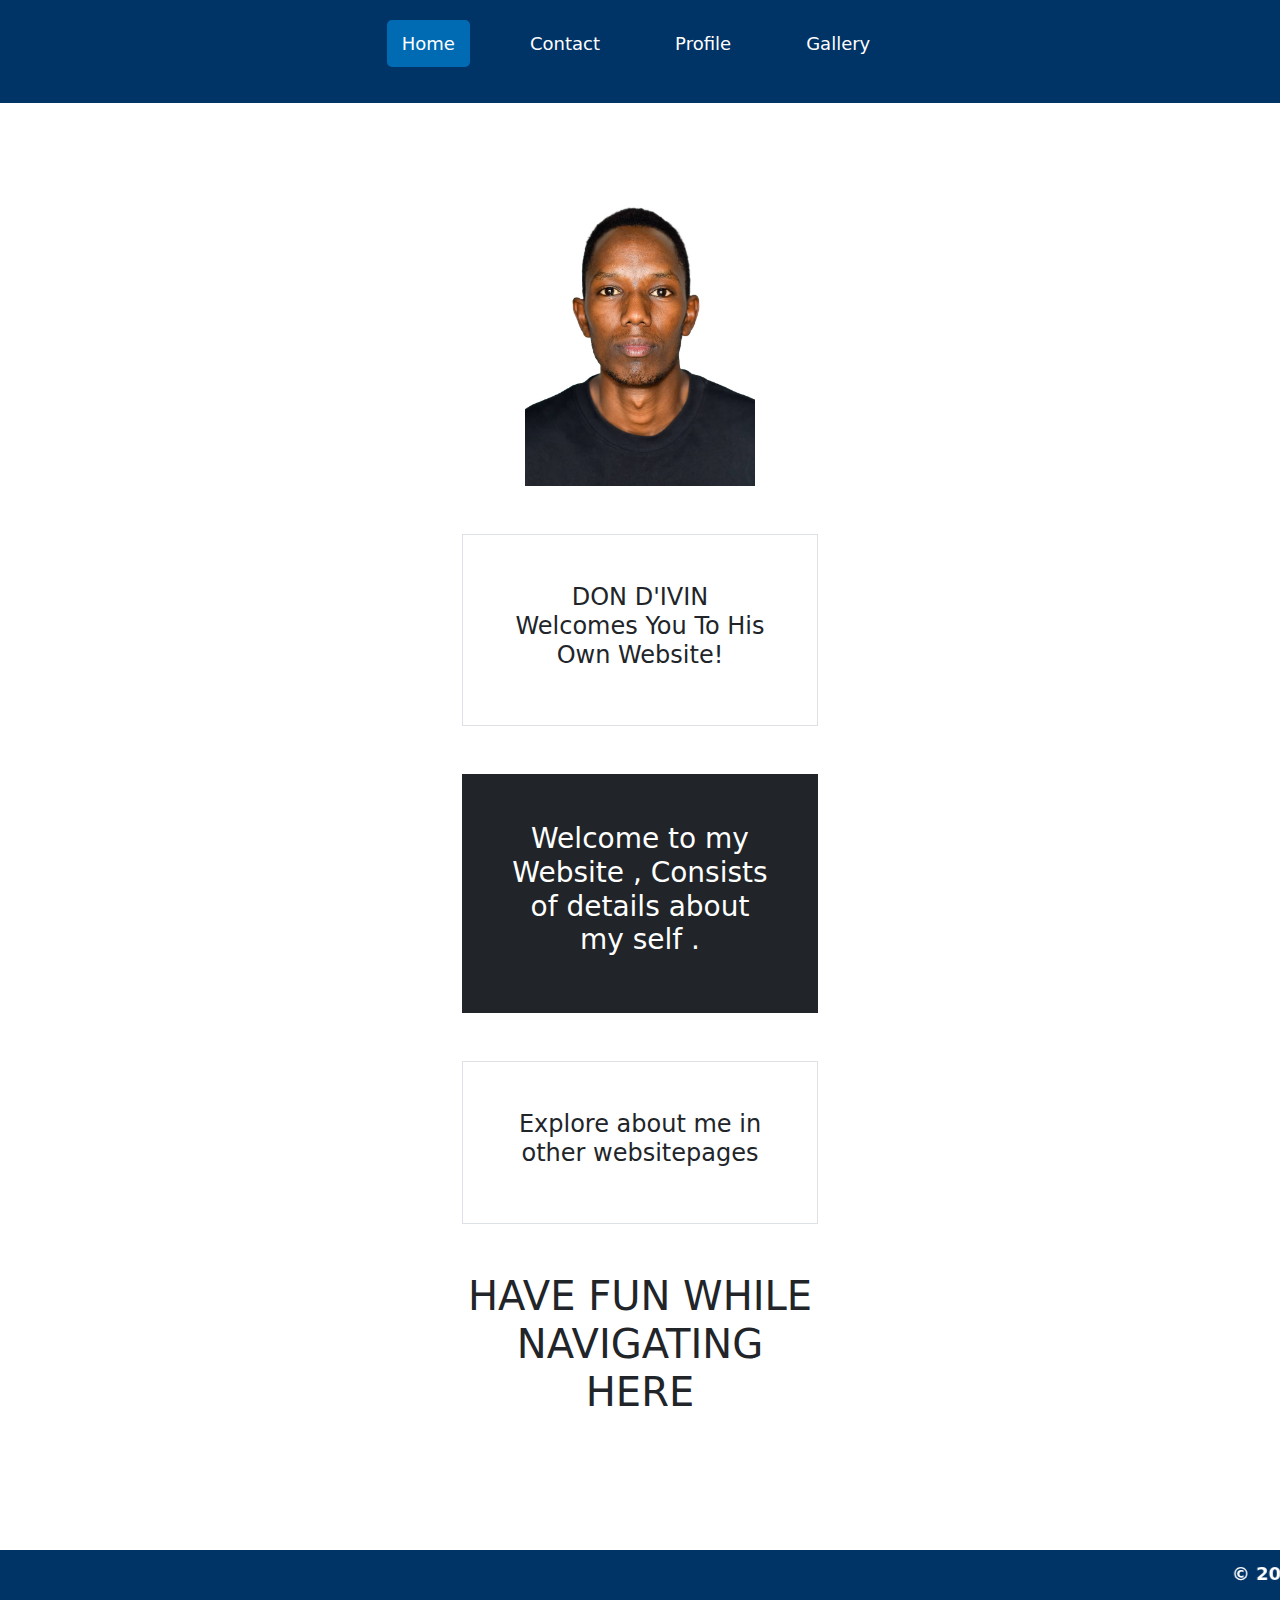
<file: index.html>
<!DOCTYPE html>
<html lang="en">
<head>
    <meta charset="UTF-8">
    <meta name="viewport" content="width=device-width, initial-scale=1.0">
    <title>Home</title>
    <link rel="stylesheet" href="style.css">

    <link href="https://cdn.jsdelivr.net/npm/bootstrap@5.3.0/dist/css/bootstrap.min.css" rel="stylesheet">
</head>
<body>
    <header>
        <nav>
            <ul>
                <li><a href="index.html" class="selected">Home</a></li>
                <li><a href="contact.html">Contact </a></li>
                <li><a href="about.html">Profile</a></li>
                <li><a href="gallery.html">Gallery</a></li>
            </ul>
        </nav>
    </header>

    <section>
        <div class="container py-3">
            <div class="row justify-content-center">
                <div class="col-md-4 text-center">
                <img src="profile.jpg" height="310px" width="230px" class="" alt="Profile Image">
        <div class="container p-5 my-5 border">
            <h4>DON D'IVIN Welcomes You To His Own  Website!</h4>
         </div>

        <div class="container p-5 my-5 bg-dark text-white">

          <h3>Welcome to my Website , Consists of details about my self . </h3>
        </div>
        
        <div class="container p-5 my-5 border ">
            <h4> Explore about me in other websitepages</h4>
        </div>
        <center><H1>HAVE FUN WHILE NAVIGATING HERE</H1></center>
    </section>

    <footer>
        <marquee behavior="" direction="left">
          <b> &copy; 2024 , DON DIVIN Profile.</b>
        </marquee>
       
    </footer>
</body>
</html>
</file>
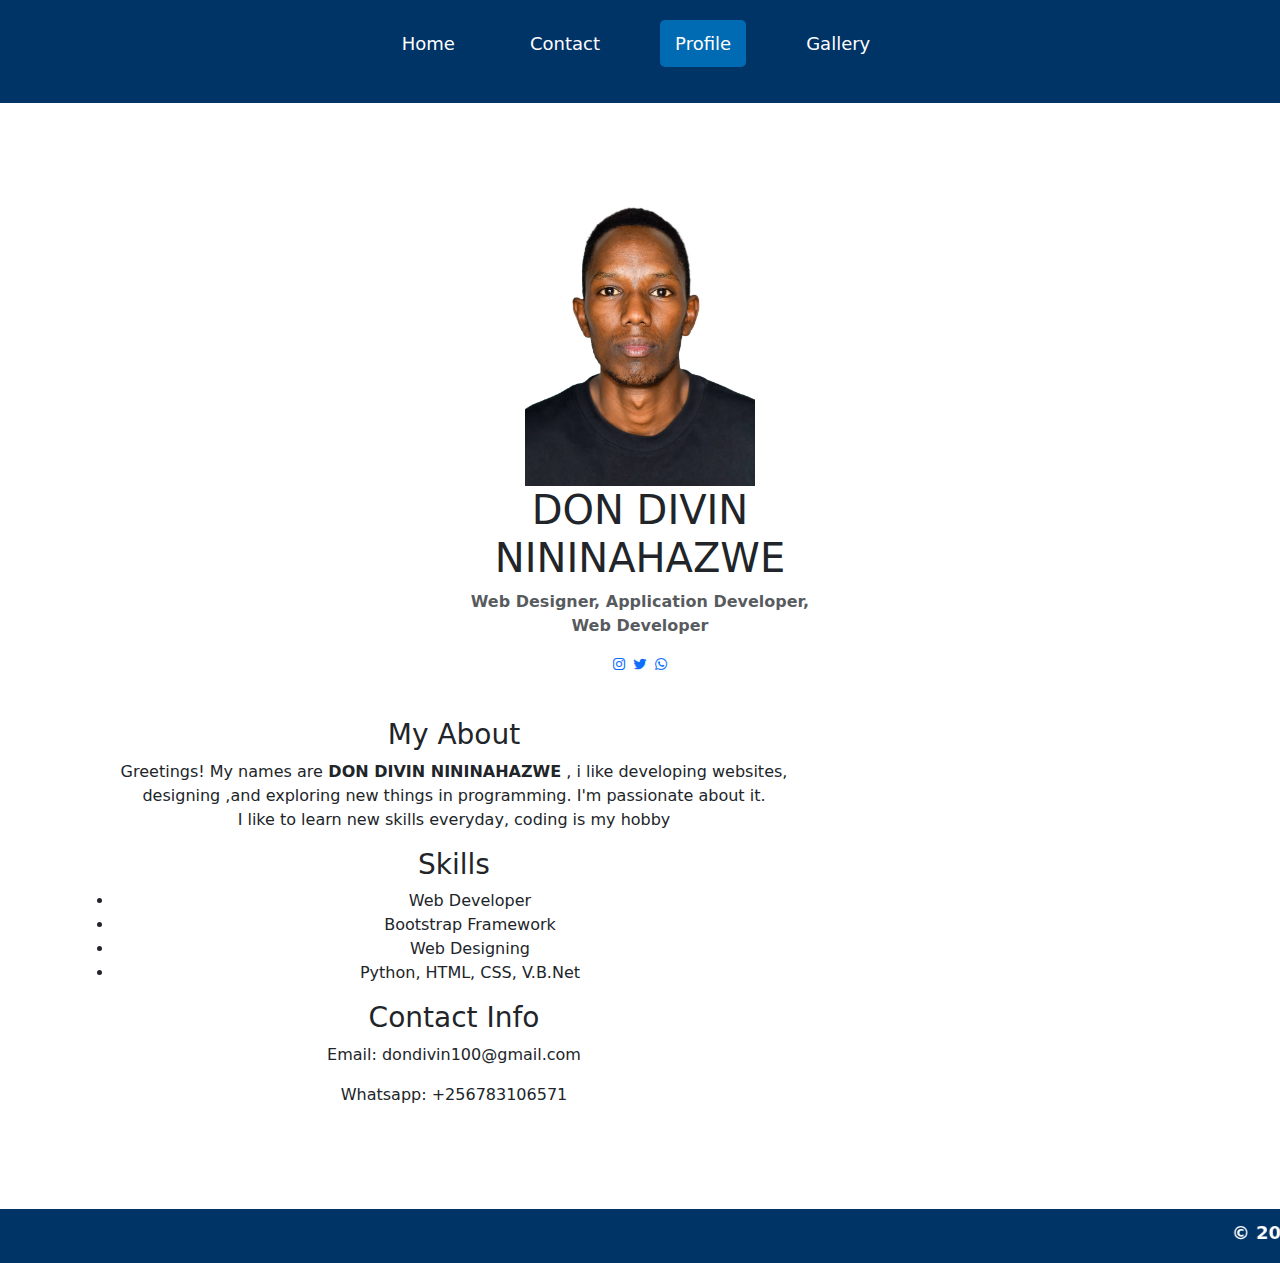
<file: about.html>
<!DOCTYPE html>
<html lang="en">
<head>
    <meta charset="UTF-8">
    <meta name="viewport" content="width=device-width, initial-scale=1.0">
    <title>about</title>
    <link rel="stylesheet" href="style.css">
    <link href="https://cdn.jsdelivr.net/npm/bootstrap@5.3.0/dist/css/bootstrap.min.css" rel="stylesheet">
    <link href='https://unpkg.com/boxicons@2.1.4/css/boxicons.min.css' rel='stylesheet'>
</head>
<body>
    <header>
            <nav>
                    <ul>
                        <li><a href="index.html" >Home</a></li>
                        <li><a href="contact.html">Contact </a></li>
                        <li><a href="about.html" class="selected">Profile</a></li>
                        <li><a href="gallery.html">Gallery</a></li>

                    </ul>
            </nav>
    </header>
    <section>  
        <div class="container py-3">
            <div class="row justify-content-center">
                <div class="col-md-4 text-center">
                <img src="profile.jpg" height="310px" width="230px" class="" alt="Profile Image">
                    <h1>DON DIVIN NININAHAZWE</h1>
                    <b><p class="text-muted">Web Designer, Application Developer, Web Developer</p></b>
                     
                        <a href="#"><i class='bx bxl-instagram'></i></a>
                        <a href="#"><i class='bx bxl-twitter'></i></a>
                         <a href="#"><i class='bx bxl-whatsapp'></i></a>
                    </div>
                </div>
                    
                <div class="col-md-8">
                    <h3>My About</h3>
                    <p>Greetings! My names are<b> DON DIVIN NININAHAZWE</b> , i like developing websites, designing ,and exploring new things in programming.
                        I'm passionate about it. <br> I like to learn new skills everyday, coding is my hobby</p>
                    <h3>Skills</h3>
                    <ul>
                        <li>Web Developer</li>
                        <li>Bootstrap Framework</li>
                        <li>Web Designing</li>
                        <li>Python, HTML, CSS, V.B.Net</li>
                    </ul>
                    <h3>Contact Info</h3>
                    <p>Email: dondivin100@gmail.com</p>
                    <p>Whatsapp: +256783106571</p>
                </div>
            </div>
        </div>
    </section>
</body>
   <footer > 
    <marquee behavior="" direction="left">
        <b> &copy; 2024 ,DON DIVIN Profile.</b>
    </marquee>
       
    </footer>
</html>
</file>
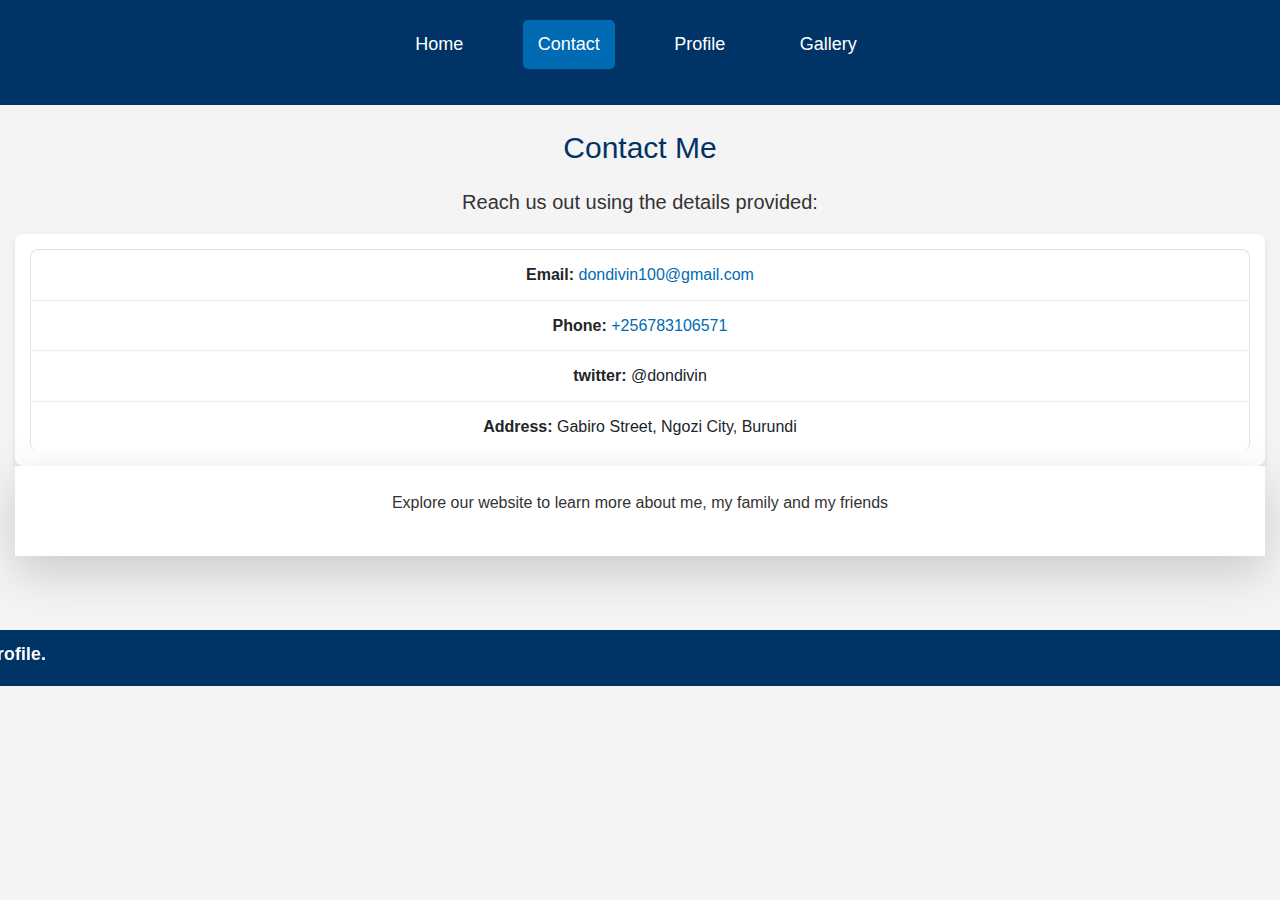
<file: contact.html>
<!DOCTYPE html>
<html lang="en">
<head>
    <meta charset="UTF-8">
    <meta name="viewport" content="width=device-width, initial-scale=1.0">
    <title>Contact</title>
    <link href="https://cdn.jsdelivr.net/npm/bootstrap@5.3.0/dist/css/bootstrap.min.css" rel="stylesheet">
    <link rel="stylesheet" href="style.css">
</head>
<body>
        <header>
            <nav>
                <ul>
                    <li><a href="index.html">Home</a></li>
                    <li><a href="contact.html" class="selected">Contact </a></li>
                    <li><a href="about.html">Profile</a></li>
                    <li><a href="gallery.html">Gallery</a></li>
                </ul>
            </nav>
        </header>
   <section class="contact">
                        <h2>Contact Me</h2>
                        <p class="lead">Reach us out using the details provided:</p>
                        <ul class="list-group">
                        <li class="list-group-item">
                            <strong>Email:</strong> 
                            <a href="mailto:dondivin100@gmail.com">dondivin100@gmail.com</a>
                        </li>
                        <li class="list-group-item">
                            <strong>Phone:</strong> 
                            <a href="tel:+243 972 394 650">+256783106571</a>
                        </li>
                        <li class="list-group-item">
                            <strong>twitter:</strong>
                            @dondivin 
                            <a href="" target="_blank"></a>
                        </li>
                        <li class="list-group-item">
                            <strong>Address:</strong> 
                            Gabiro Street, Ngozi City, Burundi
                        </li>
                        </ul>
                    </div>
        </div>
                <div class="shadow-lg p-4 mb-4 bg-white">
                    <p class="jjjj">Explore our website to learn more about me, my family and my friends</p>

                </div>
        
        </section>
</body>
<footer>
    <marquee behavior="" direction="right">
      <b> &copy; 2024 , DON DIVIN Profile.</b>
    </marquee>
  
</footer>
</html>
</file>
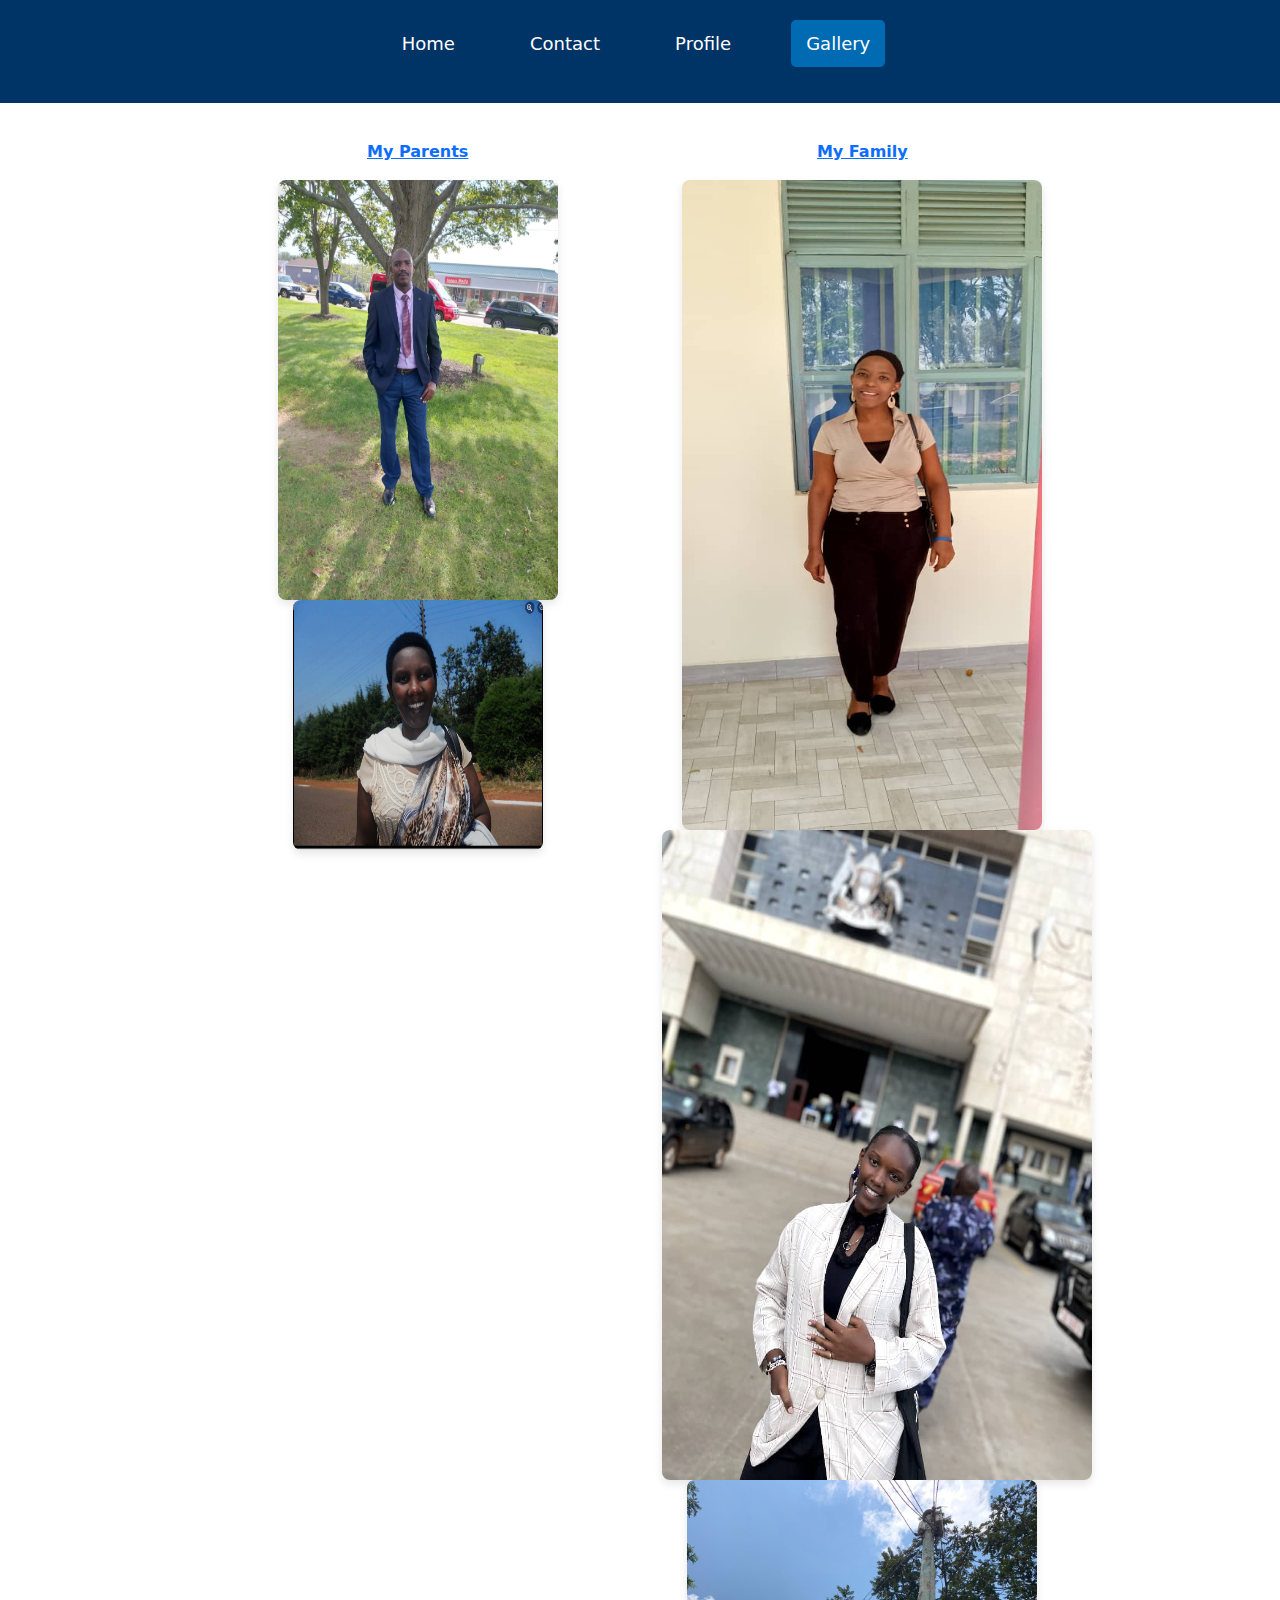
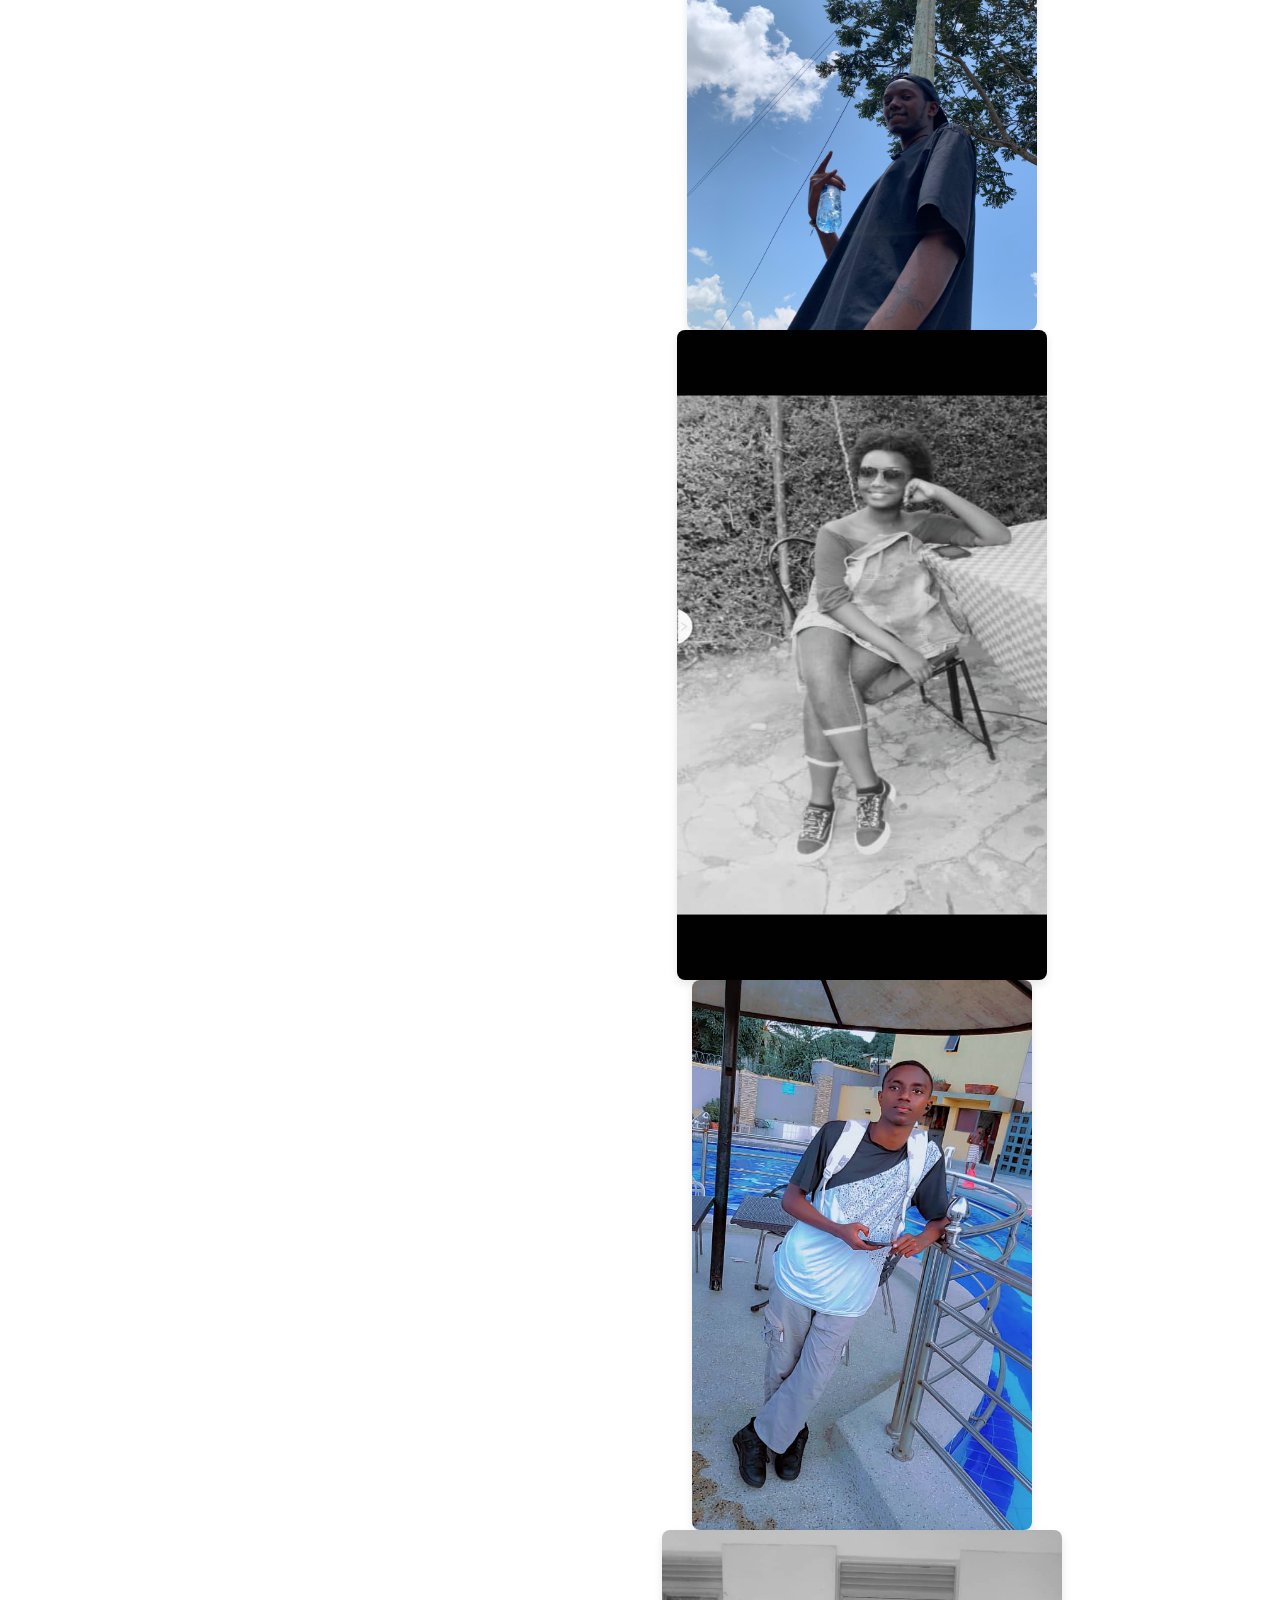
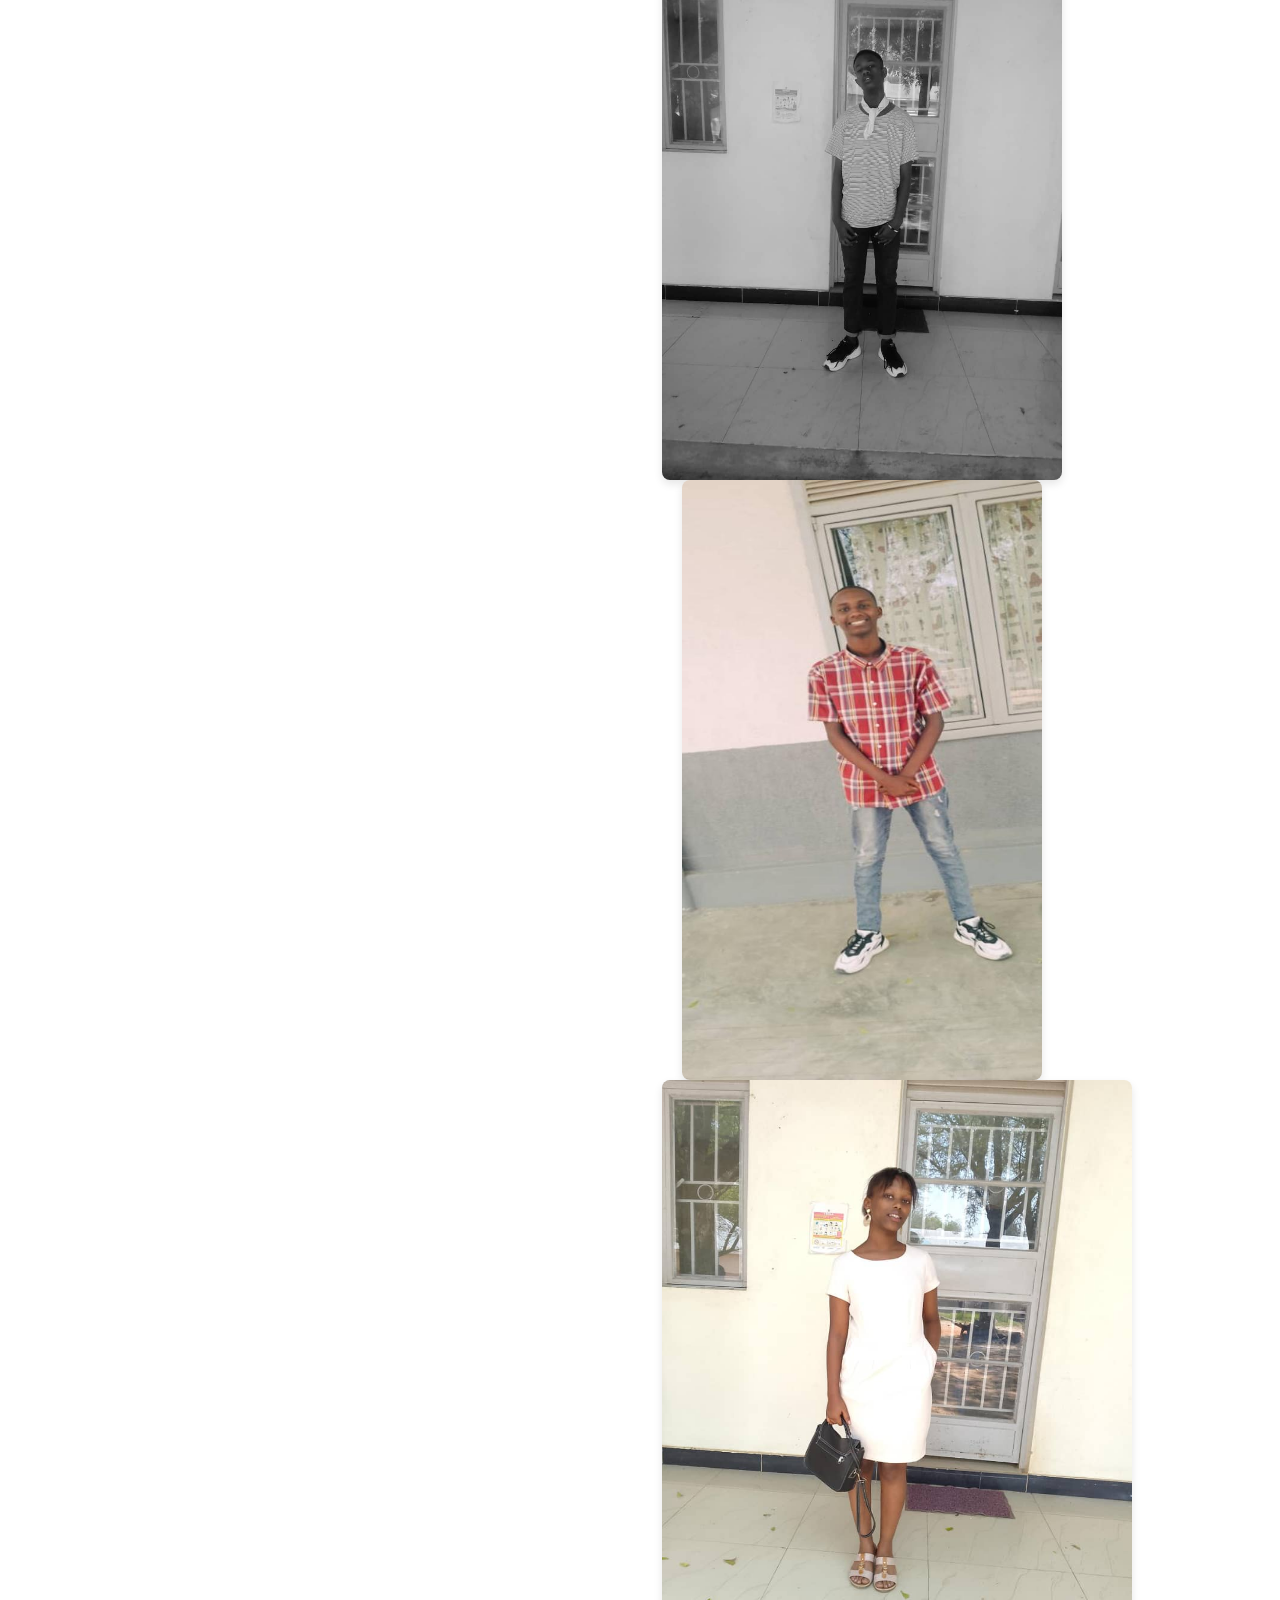
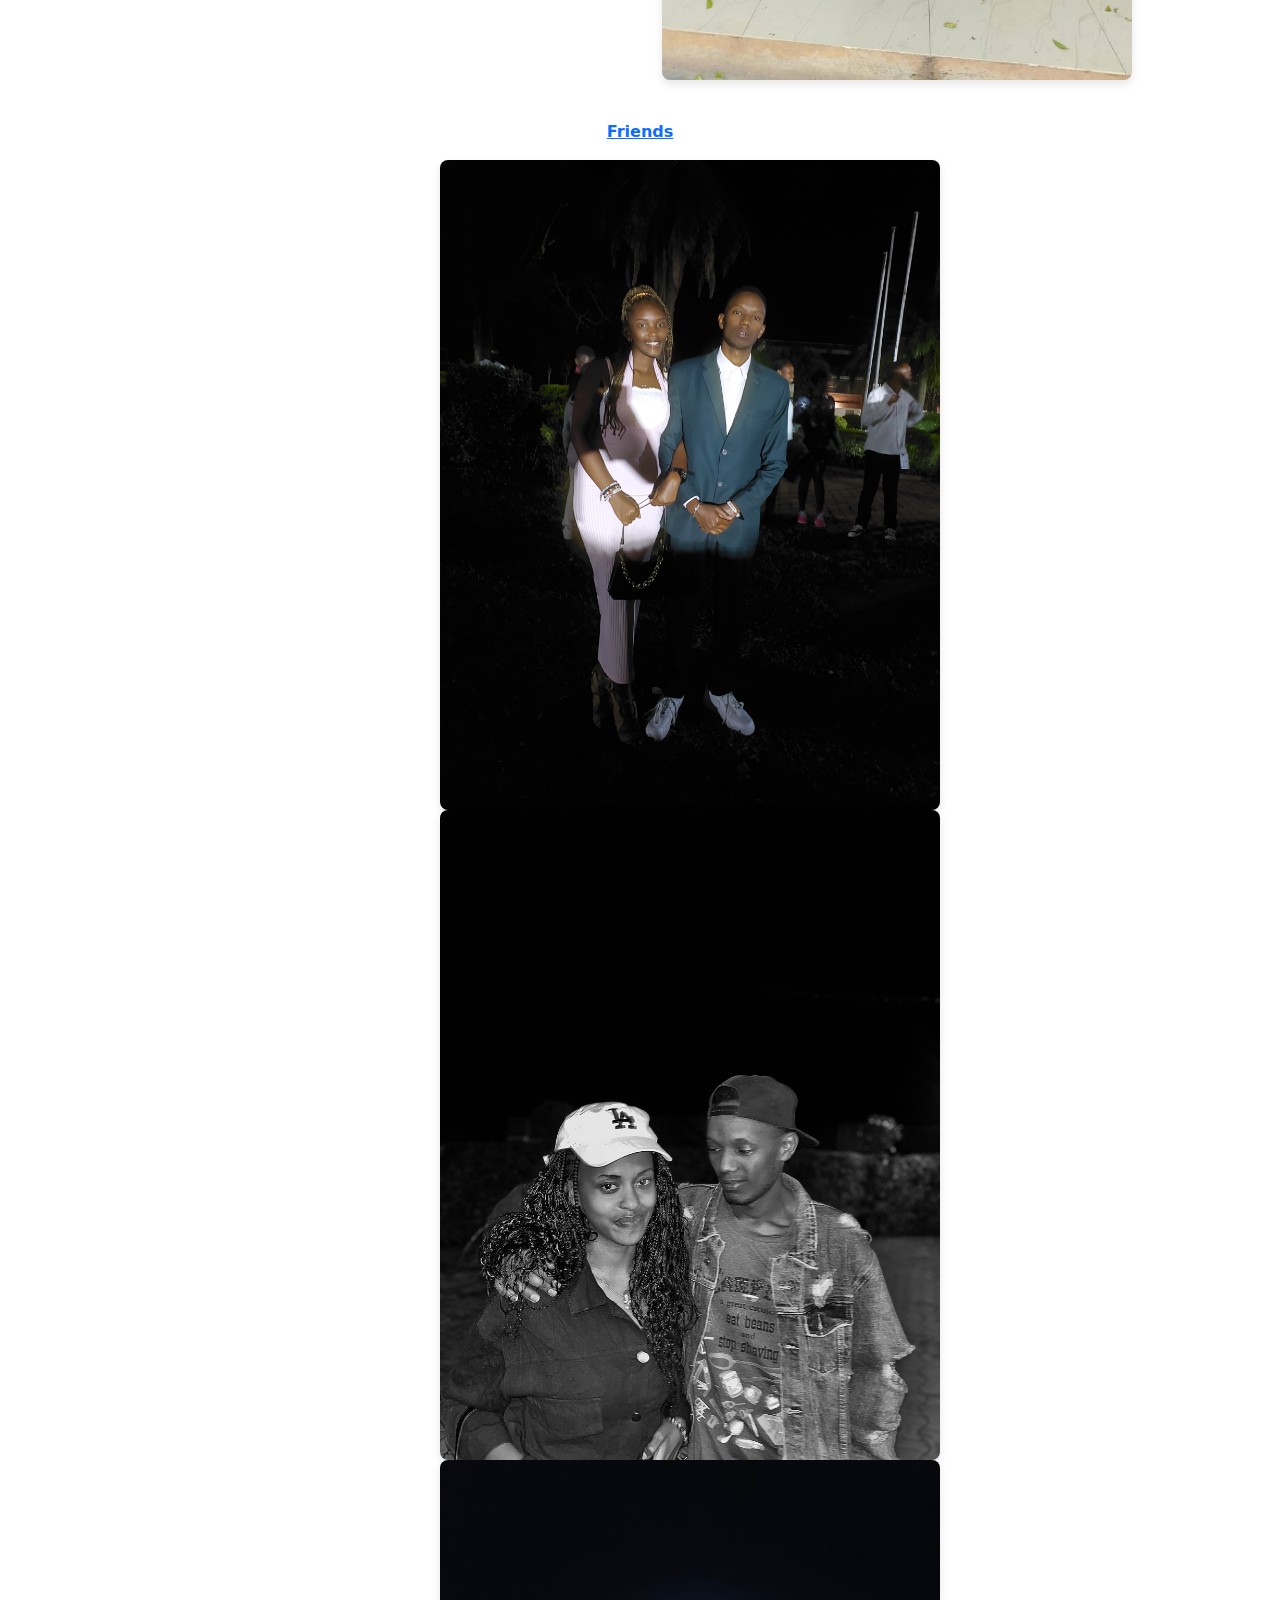
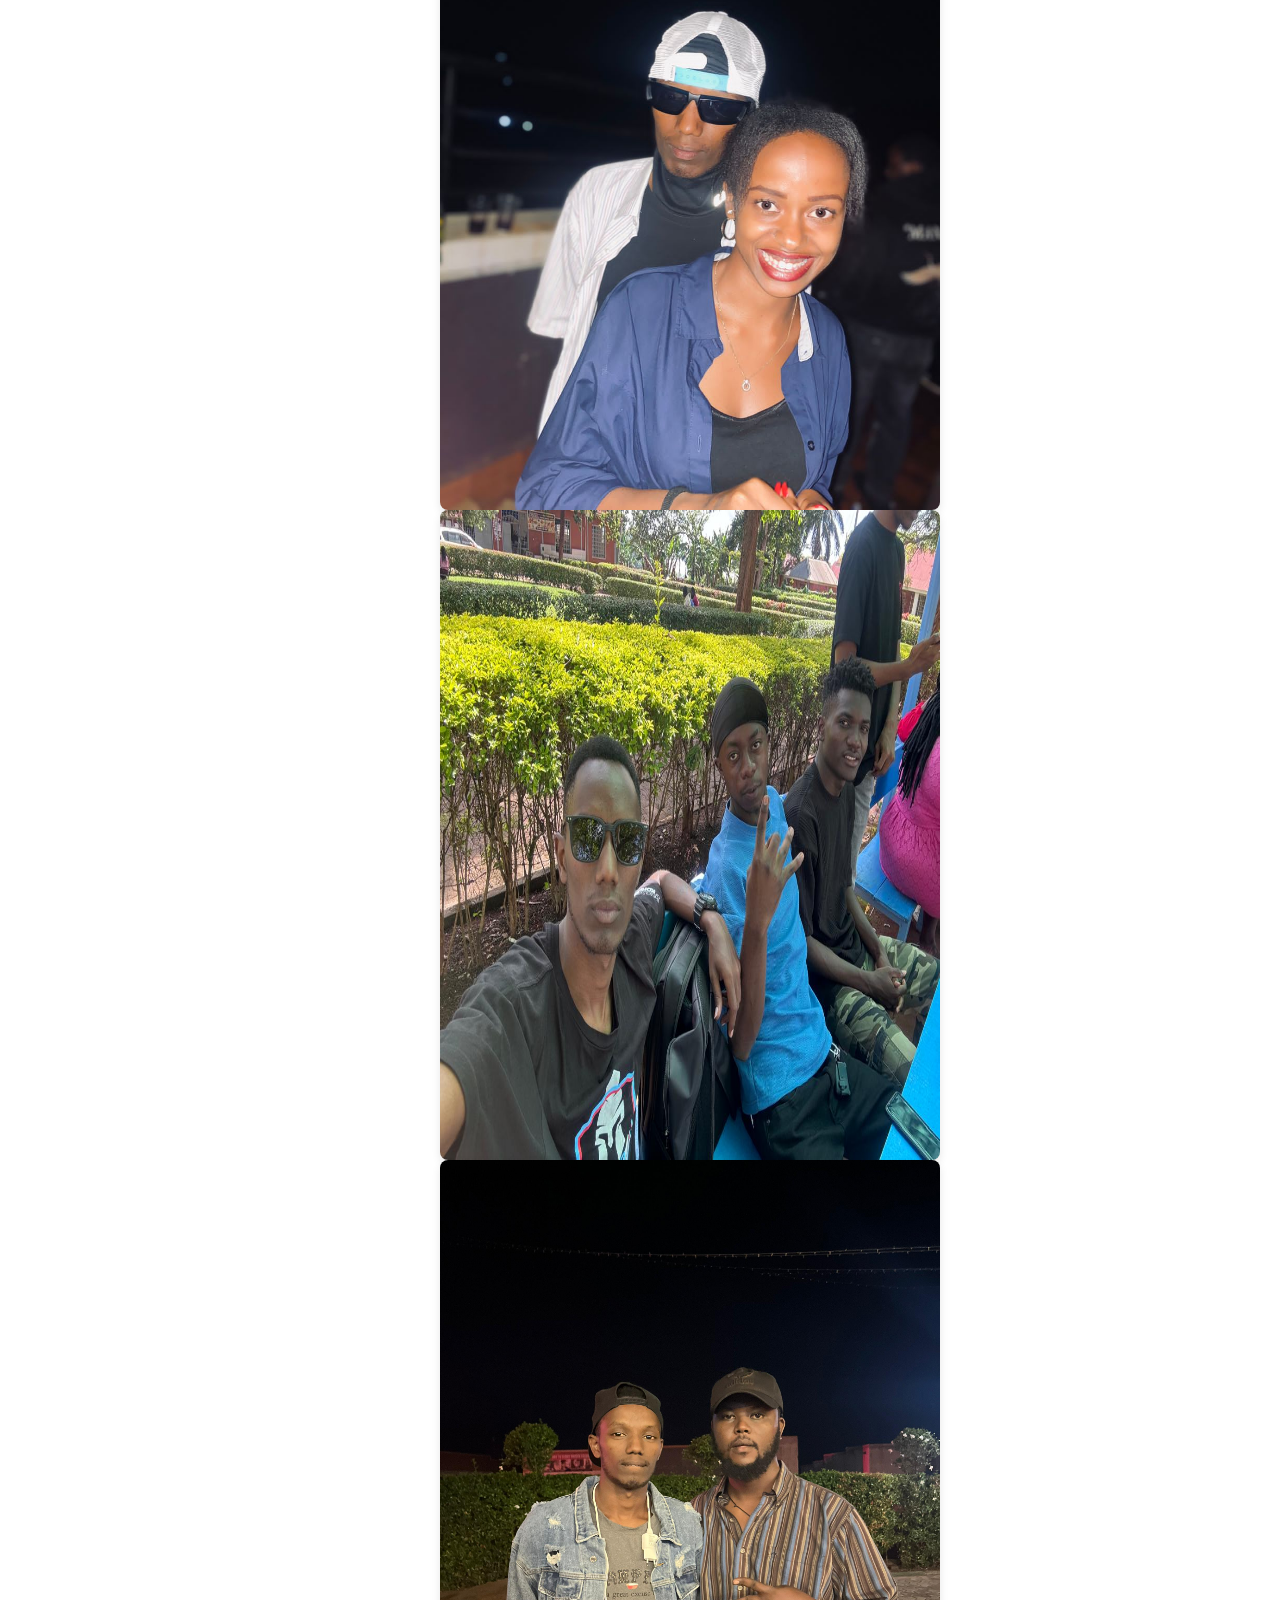
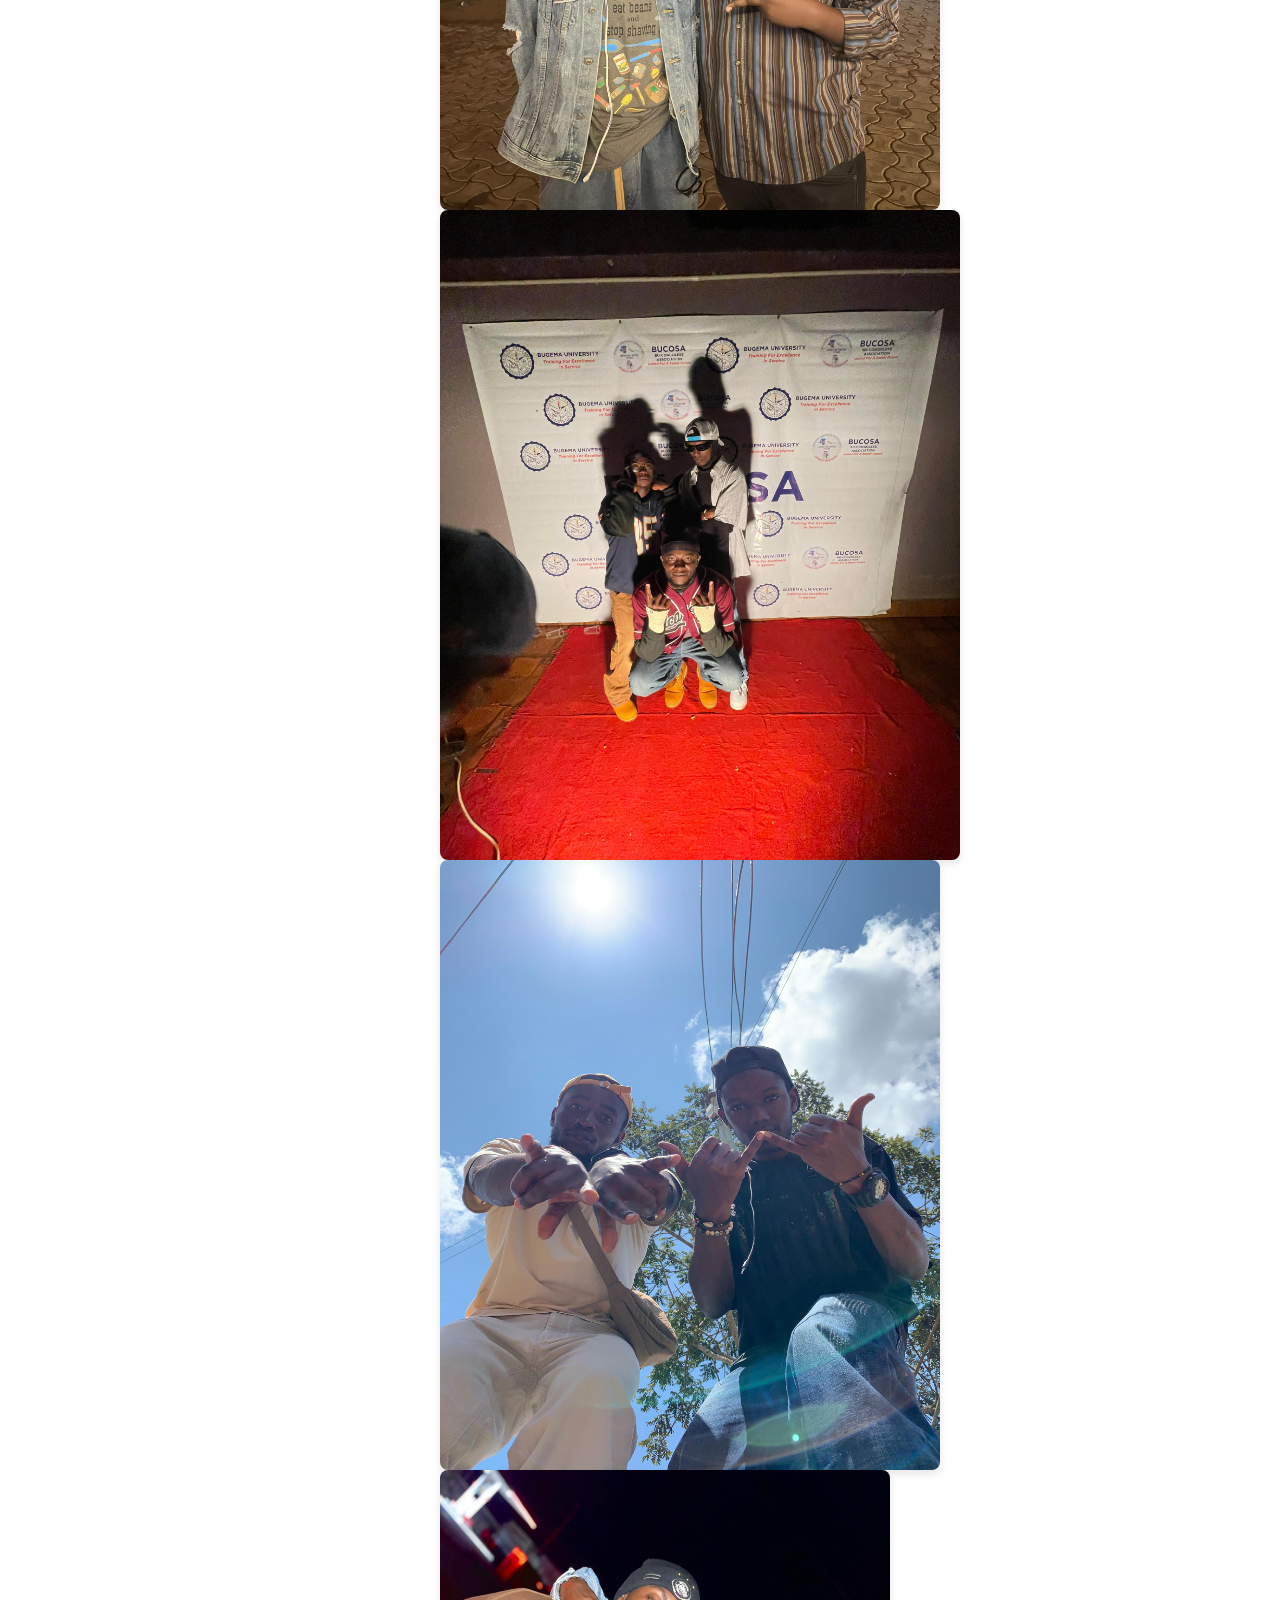
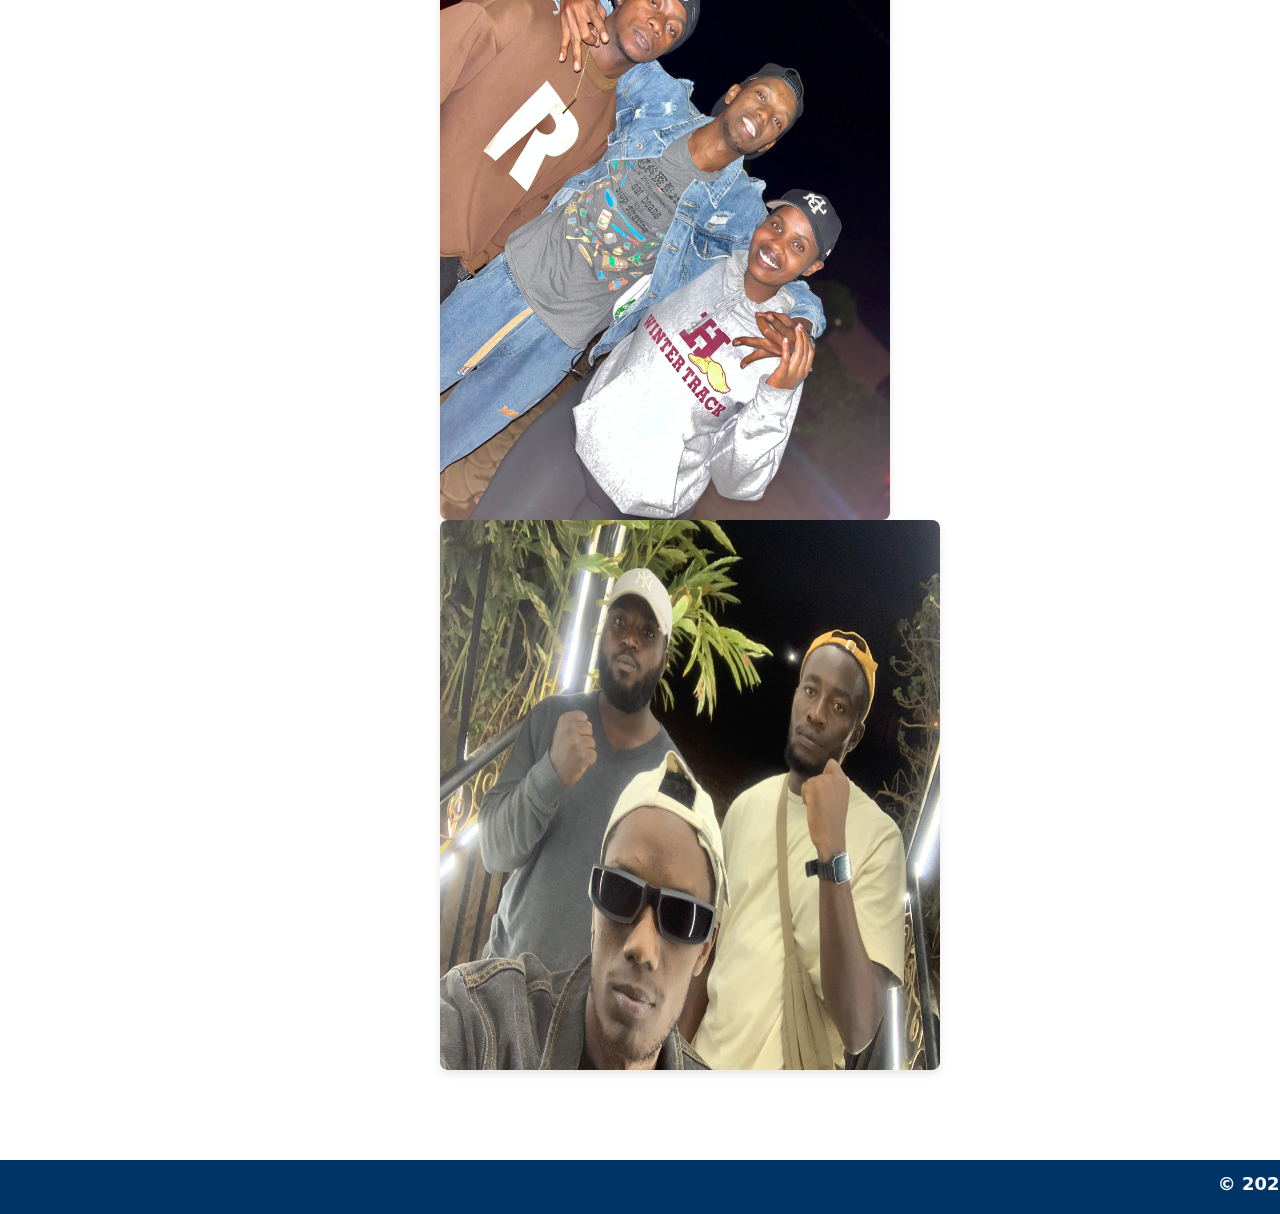
<file: gallery.html>
<!DOCTYPE html>
<html lang="en">
<head>
    <meta charset="UTF-8">
    <meta name="viewport" content="width=device-width, initial-scale=1.0">
    <title>Gallery</title>
    <link rel="stylesheet" href="style.css">
    <link href="https://cdn.jsdelivr.net/npm/bootstrap@5.3.3/dist/css/bootstrap.min.css" rel="stylesheet" integrity="sha384-QWTKZyjpPEjISv5WaRU9OFeRpok6YctnYmDr5pNlyT2bRjXh0JMhjY6hW+ALEwIH" crossorigin="anonymous">
</head>
<body>
    <header>
        <nav>
            <ul>
                <li><a href="index.html">Home</a></li>
                <li><a href="contact.html">Contact</a></li>
                <li><a href="about.html">Profile</a></li>
                <li><a href="gallery.html" class="selected">Gallery</a></li>
            </ul>
        </nav>
    </header>

    <section>
        <div class="row">
            <div class="col-md-4">
                <a href="parents.jpg" class="My parents">
                    <b><p>My Parents</p></b>
                    <img src="9.jpg" alt="My parents" style="width:280px;height:420px">
                    <img src="ma bby.jpg" alt="My parents" style="width:250px;height:250px">
                </a>
            </div>
            <div class="col-md-4">
                <a href="family.jpg" class="My family members">
                    <b><p>My Family</p></b>
                    <img src="1.jpg" style="width:360px;height:650px">
                    <img src="2.jpg" style="width:430px;height:650px">
                    <img src="3.jpg" style="width:350px;height:450px">
                    <img src="4.jpg" style="width:370px;height:650px">
                    <img src="5.jpg" style="width:340px;height:550px">
                    <img src="6.jpg" style="width:400px;height:550px">
                    <img src="7.jpg" style="width:360px;height:600px">
                    <img src="8.jpg" style="width:470px;height:600px">
                    
                </a>
            </div>
           
            <div class="col-md-4">
                <a href="friends.jpg" class="my friends">
                    <b><p>Friends</p></b> 
                    <img src="10.jpg" style="width:500px;height:650px">
                    <img src="11.jpg" style="width:500px;height:650px">
                    <img src="12.jpg" style="width:500px;height:650px">
                    <img src="13.jpg" style="width:500px;height:650px">
                    <img src="14.jpg" style="width:500px;height:650px">
                    <img src="15.jpg" style="width:520px;height:650px">
                    <img src="18.jpg" style="width:500px;height:610px">
                    <img src="19.jpg" style="width:450px;height:650px">
                    <img src="20.jpg" style="width:500px;height:550px">
                </a>
            </div>
        </div>

        
       
    </section>

    

    <footer>
        <marquee behavior="" direction="left">
           <b> &copy; 2024 , DON DIVIN Profile.</b>
        </marquee>
    </footer>

    <script>
        function openFolder() {
           
            const folderPath = "file:///C:/Users/YourUsername/Pictures";
            window.open(folderPath, "_blank");
        }
    </script>
</body>
</html>
</file>
<file: style.css>
/* General Reset */
* {
    margin: 0;
    padding: 0;
    box-sizing: border-box;
}

body {
    font-family: 'Arial', sans-serif;
    background-color: #f4f4f4; /* Light background for contrast */
    color: #333;
    line-height: 1.6;
}

/* Header */
header {
    background-color: #003366; /* Dark Blue */
    color: #fff;
    padding: 20px 0;
    position: fixed;
    top: 0;
    width: 100%;
    z-index: 1000;
}

header nav ul {
    list-style-type: none;
    text-align: center;
}

header nav ul li {
    display: inline-block;
    margin-right: 40px;
}

header nav ul li a {
    color: #fff;
    text-decoration: none;
    font-size: 18px;
    padding: 10px 15px;
    display: inline-block;
    transition: background-color 0.3s ease;
}

header nav ul li a:hover,
header nav ul li a.selected {
    background-color: #006bb3; /* Lighter blue when hovered or selected */
    border-radius: 5px;
}

/* Main Section Styling */
section {
    margin-top: 80px; /* To avoid overlap with fixed header */
    padding: 50px 15px;
    text-align: center;
}

h1, h3, h4 {
    color: #003366; /* Dark blue color for headings */
    margin-bottom: 20px;
}

h2 {
    color: #003366;
    font-size: 30px;
    margin-bottom: 20px;
}

/* Profile Image */
.profile-img {
    width: 120px;
    height: 120px;
    border-radius: 50%;
    object-fit: cover;
    margin: 10px auto;
}

/* About Section */
.container {
    max-width: 1200px;
    margin: 20px auto;
}

ul.list-group {
    background-color: #fff;
    border-radius: 8px;
    box-shadow: 0 4px 6px rgba(0, 0, 0, 0.1);
    padding: 15px;
}

ul.list-group li {
    padding: 10px;
    border-bottom: 1px solid #eee;
}

ul.list-group li:last-child {
    border-bottom: none;
}

ul.list-group li a {
    text-decoration: none;
    color: #003366;
}

ul.list-group li a:hover {
    text-decoration: underline;
}

/* Gallery Section */
.row {
    display: flex;
    flex-wrap: wrap;
    justify-content: center;
    gap: 20px;
    margin-bottom: 30px;
}

.col-md-4 {
    flex: 1 1 300px;
    box-sizing: border-box;
    padding: 10px;
}

a img {
    width: 100%;
    height: auto;
    border-radius: 8px;
    transition: transform 0.3s ease;
    box-shadow: 0 4px 8px rgba(0, 0, 0, 0.1);
}

a img:hover {
    transform: scale(1.05);
}

/* Video Section */
aside.joel {
    background-color: #fff;
    border-radius: 10px;
    padding: 30px;
    box-shadow: 0 4px 6px rgba(0, 0, 0, 0.1);
    margin-top: 40px;
}

aside.joel h2 {
    font-size: 2em;
    color: #003366;
}

aside.joel p {
    font-size: 1.1em;
    margin-bottom: 20px;
    color: #666;
}

aside.joel video {
    width: 80%;
    border-radius: 8px;
}

/* Contact Section */
.contact ul {
    padding: 15px;
    background-color: #fff;
    border-radius: 8px;
    box-shadow: 0 4px 6px rgba(0, 0, 0, 0.1);
}

.contact ul li {
    padding: 12px;
    border-bottom: 1px solid #eee;
}

.contact ul li:last-child {
    border-bottom: none;
}

.contact ul li a {
    color: #006bb3;
    text-decoration: none;
}

.contact ul li a:hover {
    text-decoration: underline;
}

/* Footer */
footer {
    background-color: #003366;
    color: #fff;
    text-align: center;
    padding: 10px 0;
}

footer marquee {
    font-size: 18px;
}

footer b {
    color: #fff;
}

/* Responsive Design */
@media (max-width: 768px) {
    header nav ul li {
        display: block;
        margin: 10px 0;
    }

    .container {
        padding: 0 15px;
    }

    .row {
        display: block;
    }

    .col-md-4 {
        width: 100%;
        margin-bottom: 20px;
    }

    .profile-img {
        width: 100px;
        height: 100px;
    }

    aside.joel {
        padding: 20px;
    }

    aside.joel video {
        width: 100%;
    }
}
</file>
